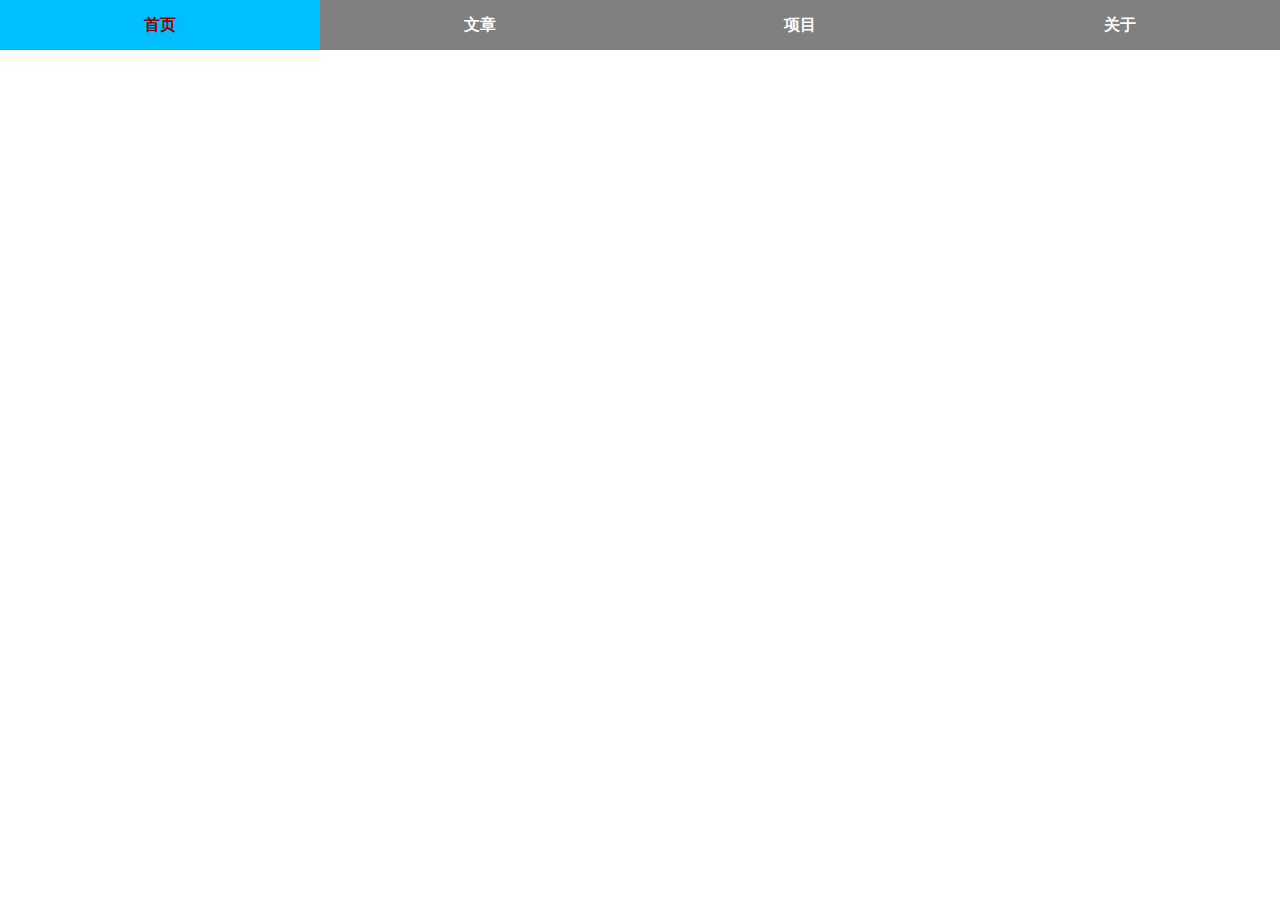
<file: index.html>
<!DOCTYPE html>
<html lang="en">
<head>
    <meta charset="UTF-8">
    <title>小白博客</title>
    <style>
        *{
            margin: 0;
            padding: 0;
        }

        .nav{
            list-style: none;
            width: 100%;
            height: 50px;
            background-color: gray;
            overflow: hidden;
        }

        .nav li{
            float: left;
            width: 25%;
            height: 100%;

        }

        .nav li a{
            text-decoration: none;
            color: white;
            font-weight: bold;
            text-align: center;
            width: 100%;
            height: 100%;
            display: flex;
            justify-content: center;
            align-items: center;
        }

        .nav li a:hover{
            background-color: deepskyblue;
            color: darkred;
        }


    </style>
</head>
<body>

    <div>
        <ul class="nav">
            <li><a href="#">首页</a></li>
            <li><a href="#">文章</a></li>
            <li><a href="#">项目</a></li>
            <li><a href="#">关于</a></li>
        </ul>
    </div>

</body>
</html>
</file>
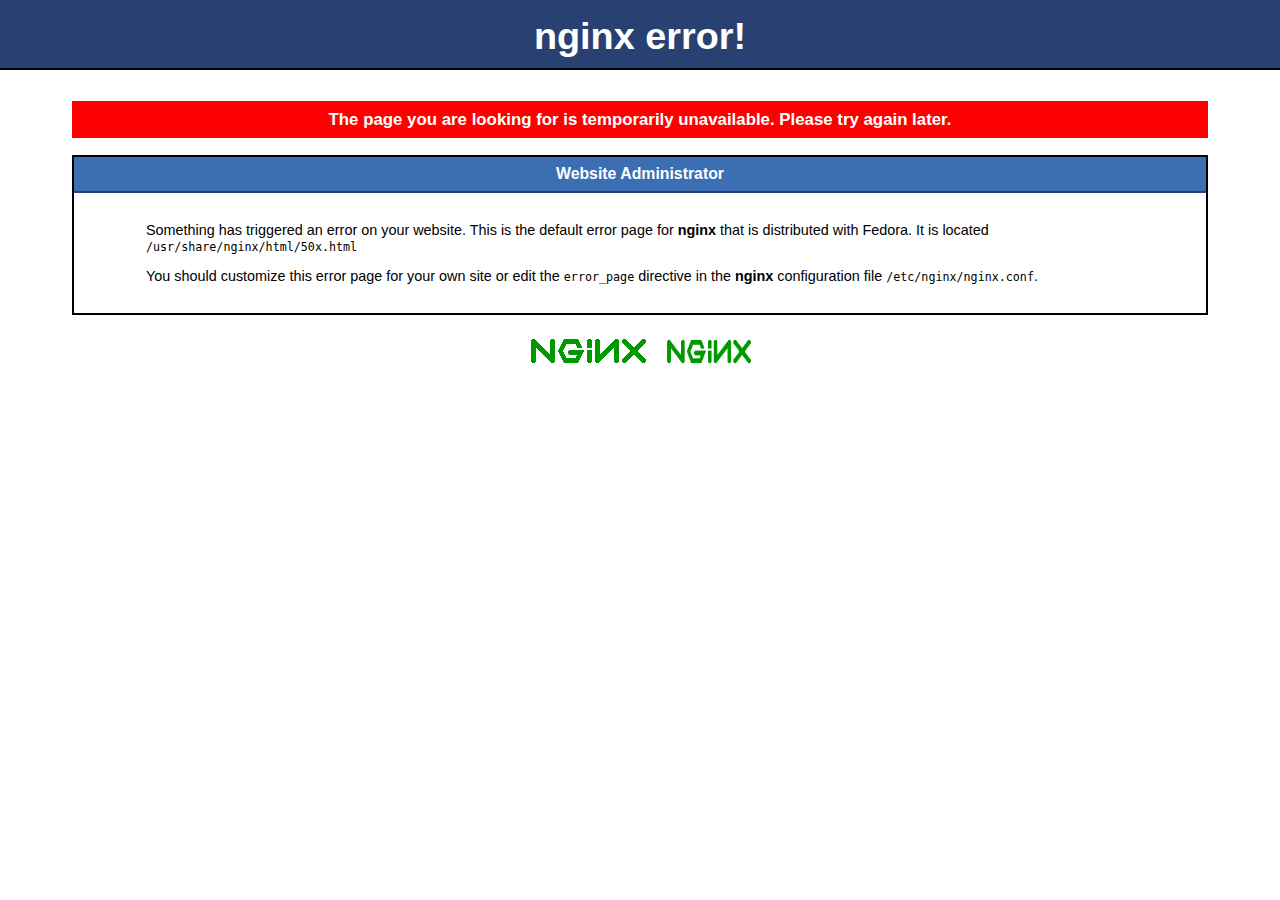
<file: 50x.html>
<!DOCTYPE html PUBLIC "-//W3C//DTD XHTML 1.1//EN" "http://www.w3.org/TR/xhtml11/DTD/xhtml11.dtd">

<html xmlns="http://www.w3.org/1999/xhtml" xml:lang="en">
    <head>
        <title>The page is temporarily unavailable</title>
        <meta http-equiv="Content-Type" content="text/html; charset=UTF-8" />
        <style type="text/css">
            /*<![CDATA[*/
            body {
                background-color: #fff;
                color: #000;
                font-size: 0.9em;
                font-family: sans-serif,helvetica;
                margin: 0;
                padding: 0;
            }
            :link {
                color: #c00;
            }
            :visited {
                color: #c00;
            }
            a:hover {
                color: #f50;
            }
            h1 {
                text-align: center;
                margin: 0;
                padding: 0.6em 2em 0.4em;
                background-color: #294172;
                color: #fff;
                font-weight: normal;
                font-size: 1.75em;
                border-bottom: 2px solid #000;
            }
            h1 strong {
                font-weight: bold;
                font-size: 1.5em;
            }
            h2 {
                text-align: center;
                background-color: #3C6EB4;
                font-size: 1.1em;
                font-weight: bold;
                color: #fff;
                margin: 0;
                padding: 0.5em;
                border-bottom: 2px solid #294172;
            }
            h3 {
                text-align: center;
                background-color: #ff0000;
                padding: 0.5em;
                color: #fff;
            }
            hr {
                display: none;
            }
            .content {
                padding: 1em 5em;
            }
            .alert {
                border: 2px solid #000;
            }

            img {
                border: 2px solid #fff;
                padding: 2px;
                margin: 2px;
            }
            a:hover img {
                border: 2px solid #294172;
            }
            .logos {
                margin: 1em;
                text-align: center;
            }
            /*]]>*/
        </style>
    </head>

    <body>
        <h1><strong>nginx error!</strong></h1>

        <div class="content">

            <h3>The page you are looking for is temporarily unavailable.  Please try again later.</h3>

            <div class="alert">
                <h2>Website Administrator</h2>
                <div class="content">
                    <p>Something has triggered an error on your
                    website.  This is the default error page for
                    <strong>nginx</strong> that is distributed with
                    Fedora.  It is located
                    <tt>/usr/share/nginx/html/50x.html</tt></p>

                    <p>You should customize this error page for your own
                    site or edit the <tt>error_page</tt> directive in
                    the <strong>nginx</strong> configuration file
                    <tt>/etc/nginx/nginx.conf</tt>.</p>

                </div>
            </div>

            <div class="logos">
                <a href="http://nginx.net/"><img
                    src="/nginx-logo.png"
                    alt="[ Powered by nginx ]"
                    width="121" height="32" /></a>

                <a href="http://fedoraproject.org/"><img 
                    src="/poweredby.png"
                    alt="[ Powered by Fedora ]" 
                    width="88" height="31" /></a>
            </div>
        </div>
    </body>
</html>
</file>
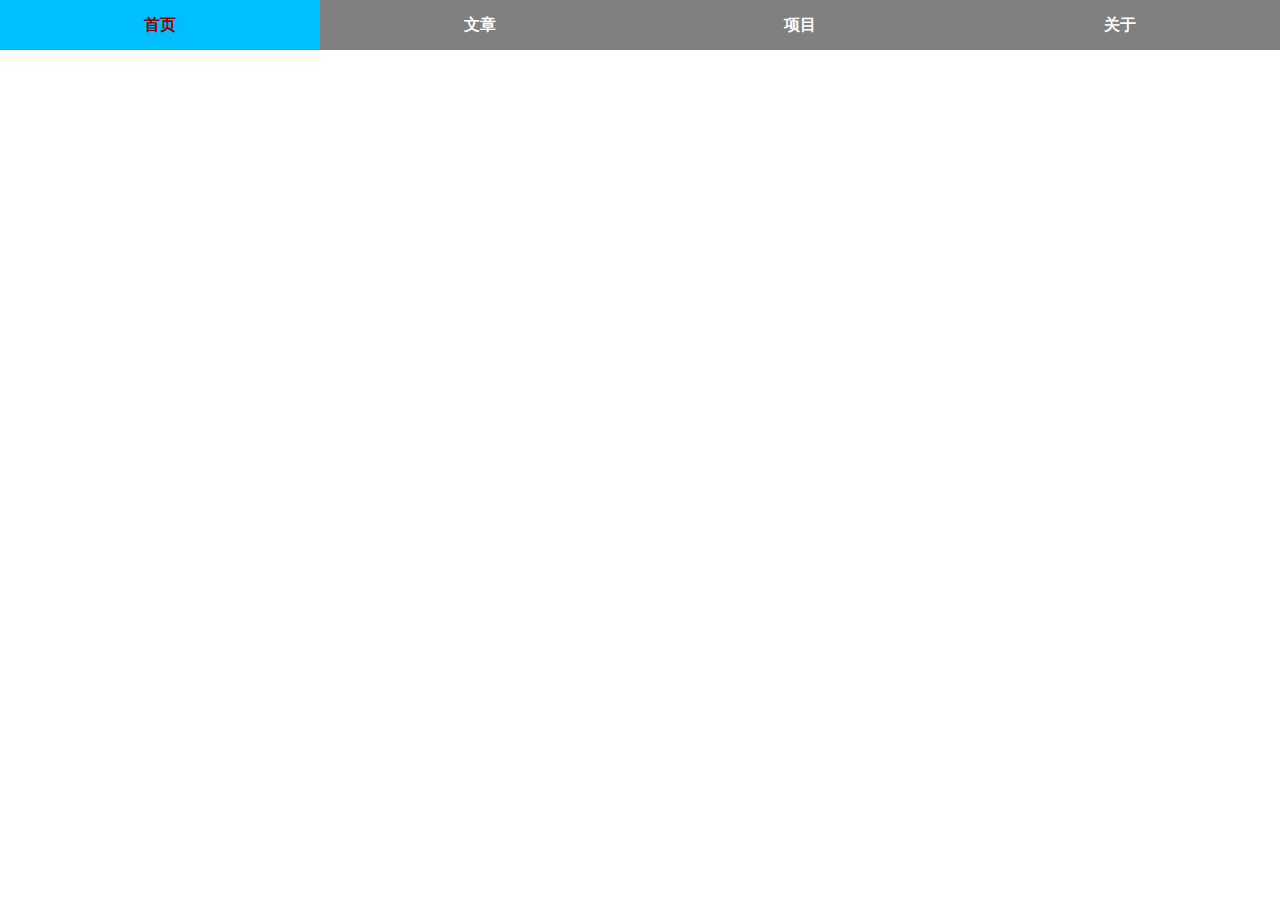
<file: aboutPage.html>
<!DOCTYPE html>
<html lang="en">
<head>
    <meta charset="UTF-8">
    <title>关于小白</title>
    <link rel="stylesheet" type="text/css" href="navCSS.css">



</head>
<body>
<div>
    <ul class="nav">
        <li><a href="index.html">首页</a></li>
        <li><a href="blogPage.html">文章</a></li>
        <li><a href="projectPage.html">项目</a></li>
        <li><a href="aboutPage.html">关于</a></li>
    </ul>
</div>
</body>
</html>
</file>
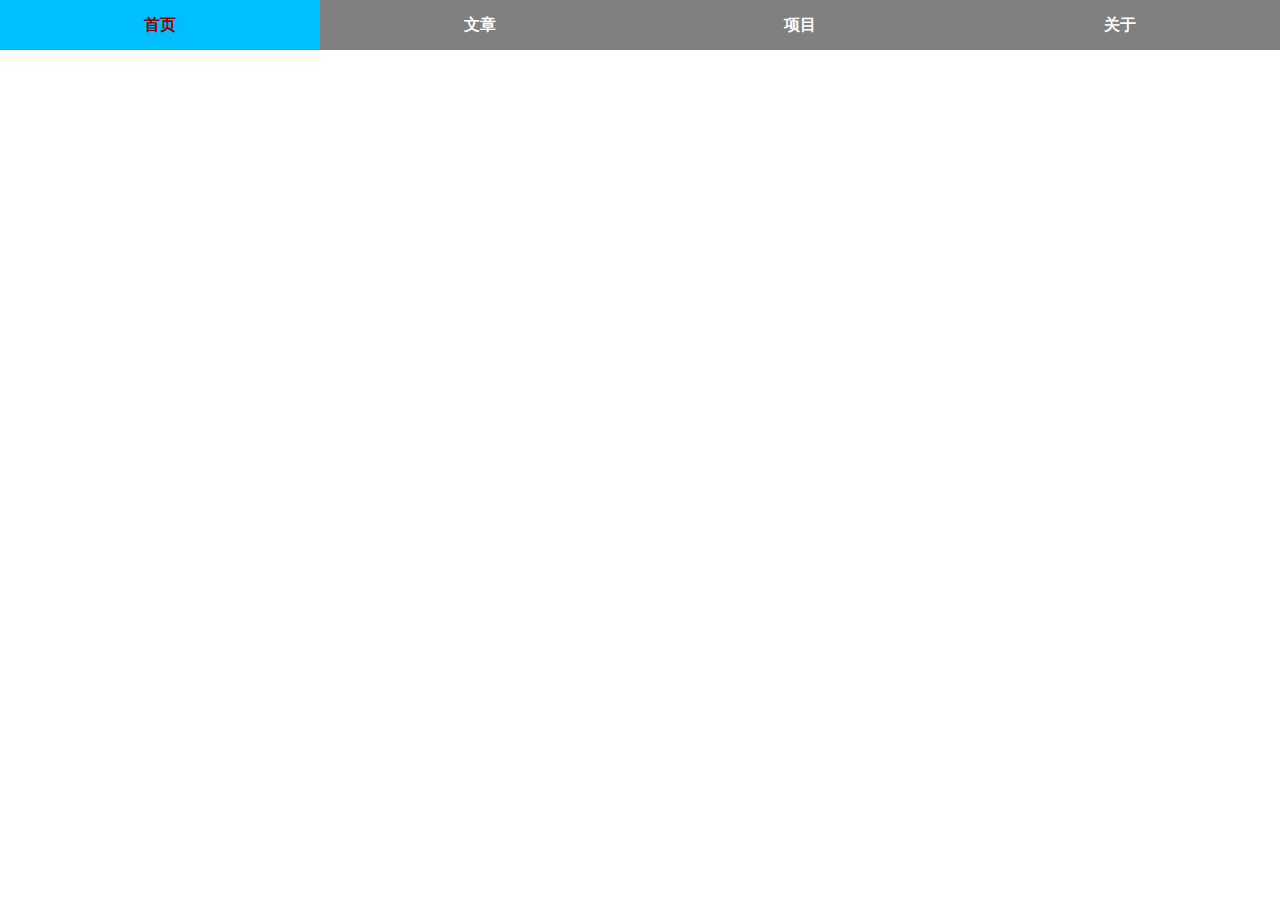
<file: blogPage.html>
<!DOCTYPE html>
<html lang="en">
<head>
    <meta charset="UTF-8">
    <title>文章列表</title>
    <link rel="stylesheet" type="text/css" href="navCSS.css">

</head>
<body>
<div>
    <ul class="nav">
        <li><a href="index.html">首页</a></li>
        <li><a href="blogPage.html">文章</a></li>
        <li><a href="projectPage.html">项目</a></li>
        <li><a href="aboutPage.html">关于</a></li>
    </ul>
</div>
</body>
</html>
</file>
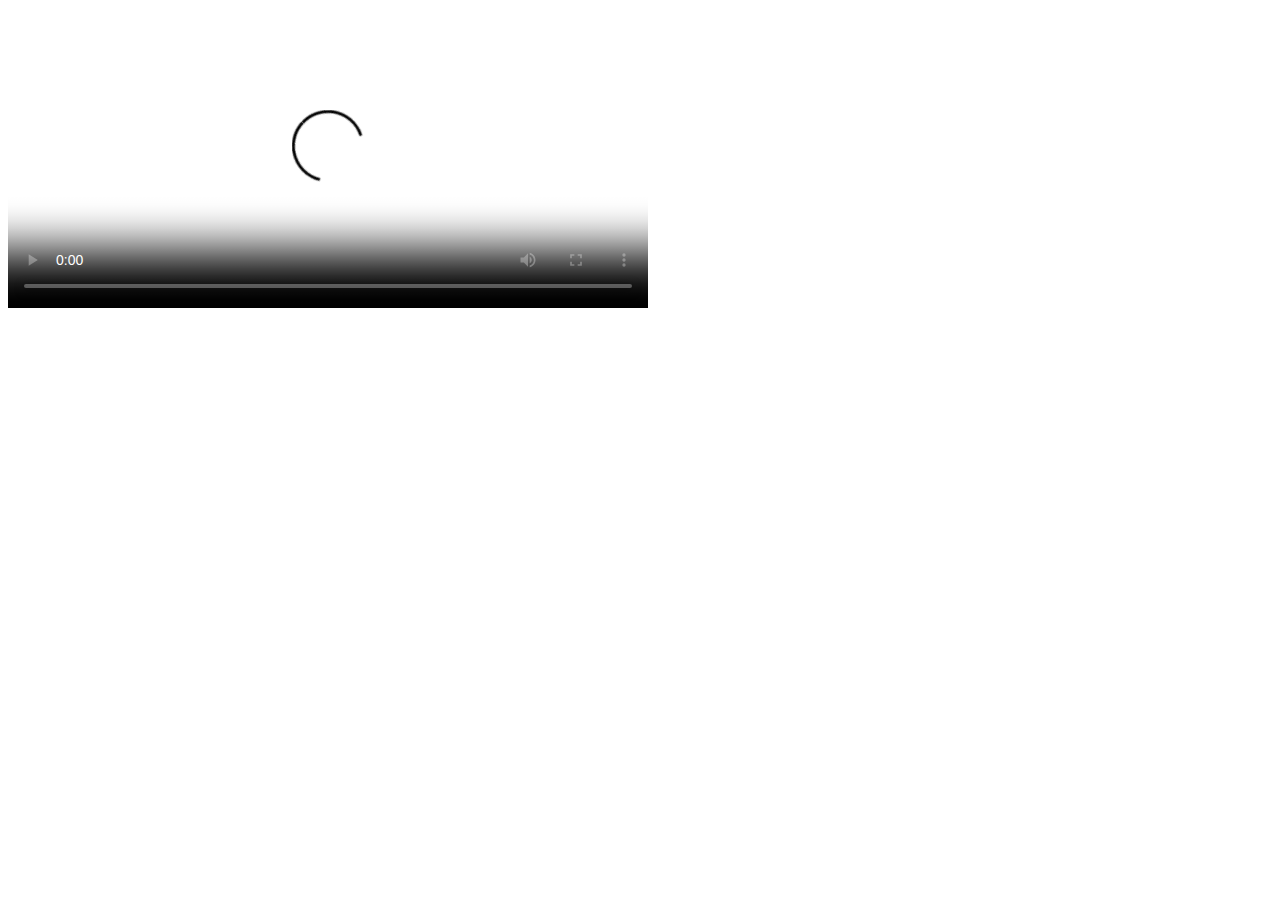
<file: livestreamPage.html>
<html>  
  <head>  
  <title>视频直播</title>  
  <meta charset="utf-8">  
  <link href="http://vjs.zencdn.net/5.5.3/video-js.css" rel="stylesheet">  
  <!-- If you'd like to support IE8 -->  
  <script src="http://vjs.zencdn.net/ie8/1.1.1/videojs-ie8.min.js"></script>  
</head>  
<body>    
 <video id="my-video" class="video-js" controls preload="auto" width="640" height="300"  
 poster="http://ppt.downhot.com/d/file/p/2014/08/12/9d92575b4962a981bd9af247ef142449.jpg" data-setup="{}">  
    <source src="rtmp://1.12.224.65/live/livestream" type="rtmp/flv">
    <p class="vjs-no-js">播放视频须要启用 JavaScript，推荐使用支持HTML5的浏览器访问。  
      To view this video please enable JavaScript, and consider upgrading to a web browser that  
      <a href="http://videojs.com/html5-video-support/" target="_blank">supports HTML5 video</a>  
    </p>  
 </video>  
 <script src="http://vjs.zencdn.net/5.5.3/video.js"></script>  
</body>  
</html>
</file>
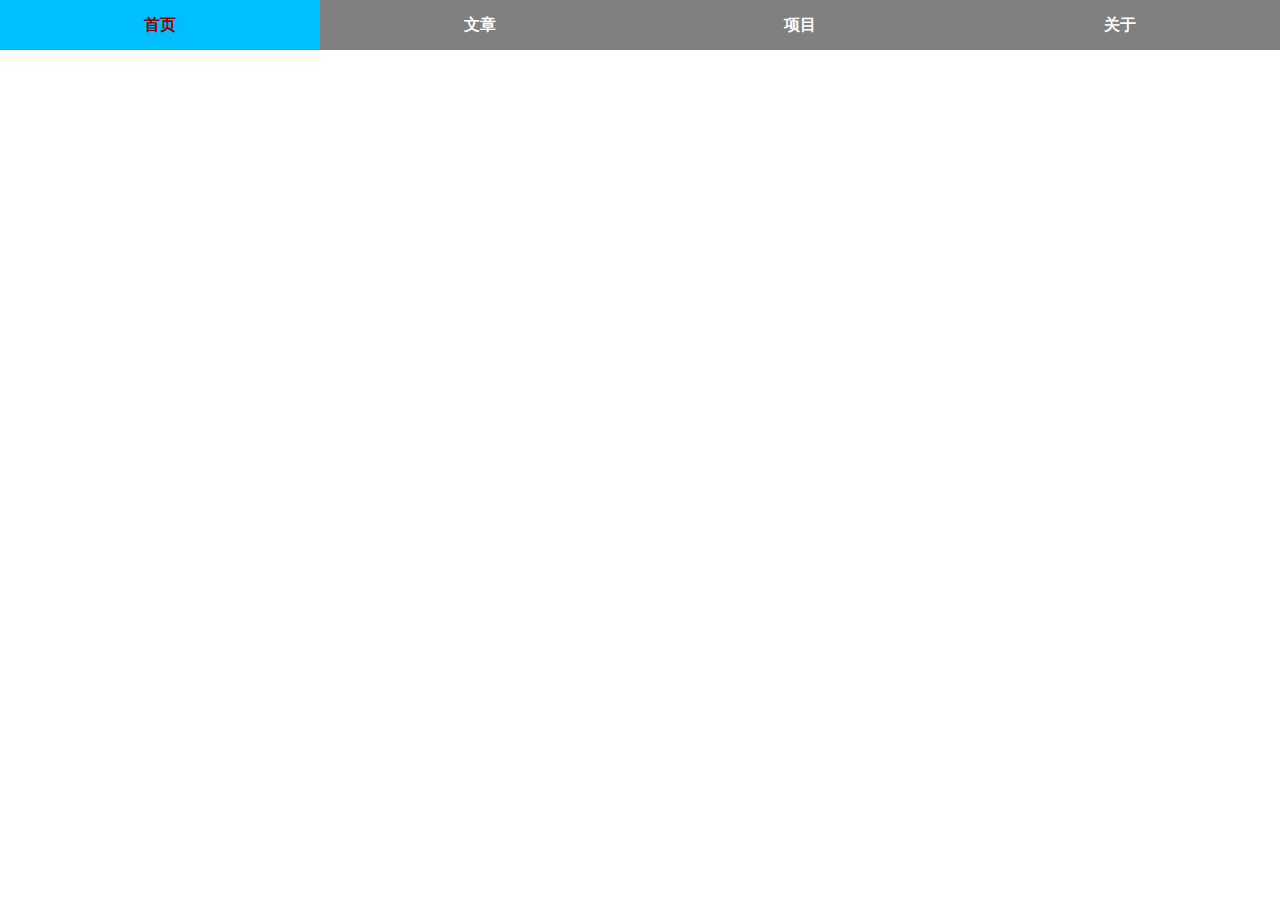
<file: projectPage.html>
<!DOCTYPE html>
<html lang="en">
<head>
    <meta charset="UTF-8">
    <title>小白的项目</title>
    <link rel="stylesheet" type="text/css" href="navCSS.css">

</head>
<body>
<div>
    <ul class="nav">
        <li><a href="index.html">首页</a></li>
        <li><a href="blogPage.html">文章</a></li>
        <li><a href="projectPage.html">项目</a></li>
        <li><a href="aboutPage.html">关于</a></li>
    </ul>
</div>
</body>
</html>
</file>
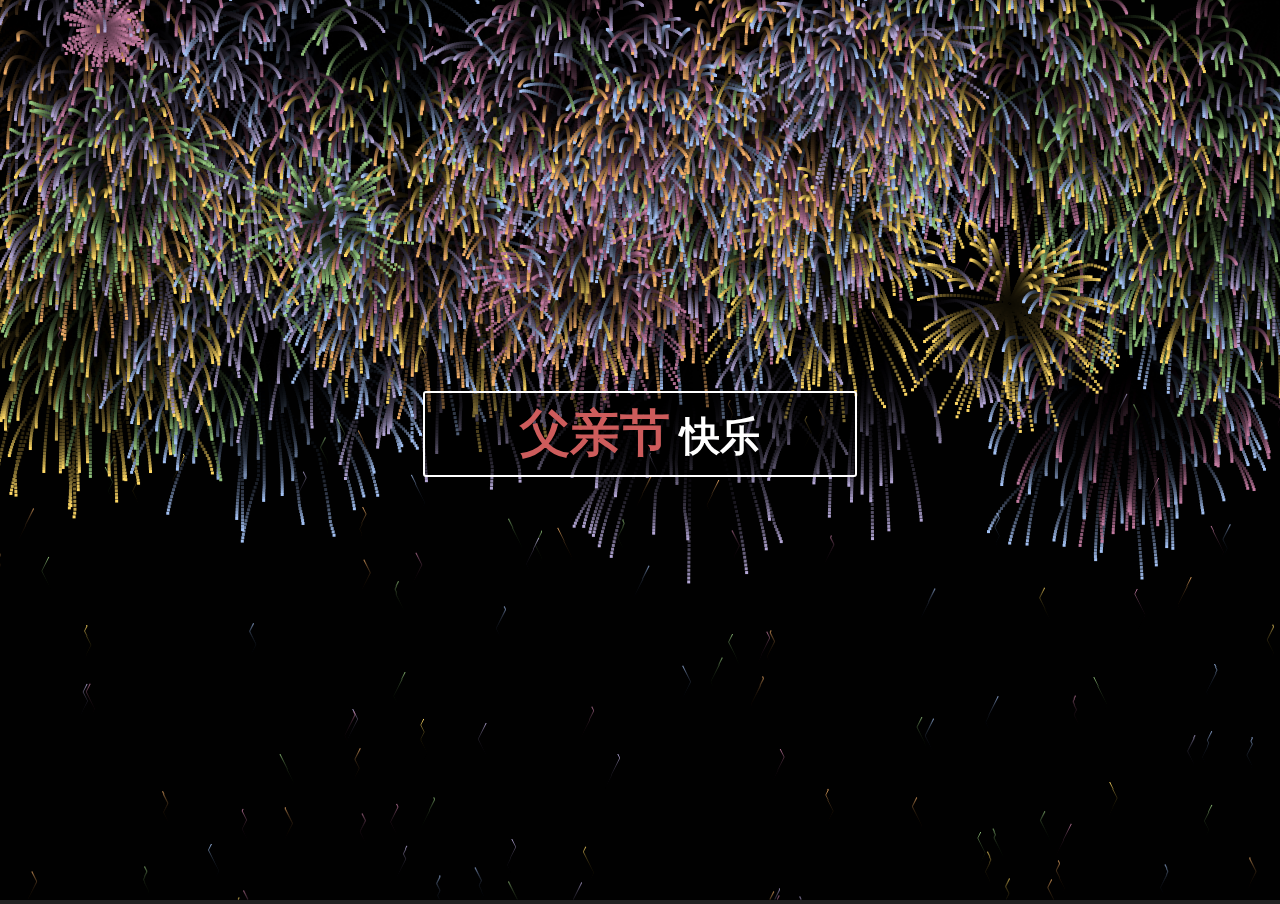
<file: Firework/FathersDay.html>
<!DOCTYPE html>
<html lang="en">

<head>
    <meta charset="UTF-8">
    <title>父亲节快乐</title>
    <link rel="stylesheet" href="./style.css">
    <link rel="shortcut icon" href="http://1.12.224.65/MothersDay.ico">
</head>

<body>

    <canvas></canvas>
    <h1 style="width: 400px;text-align: center;"><span class="pen">父亲节</span> 快乐</h1>

    <script src="./script.js"></script>
</body>

</html>
</file>
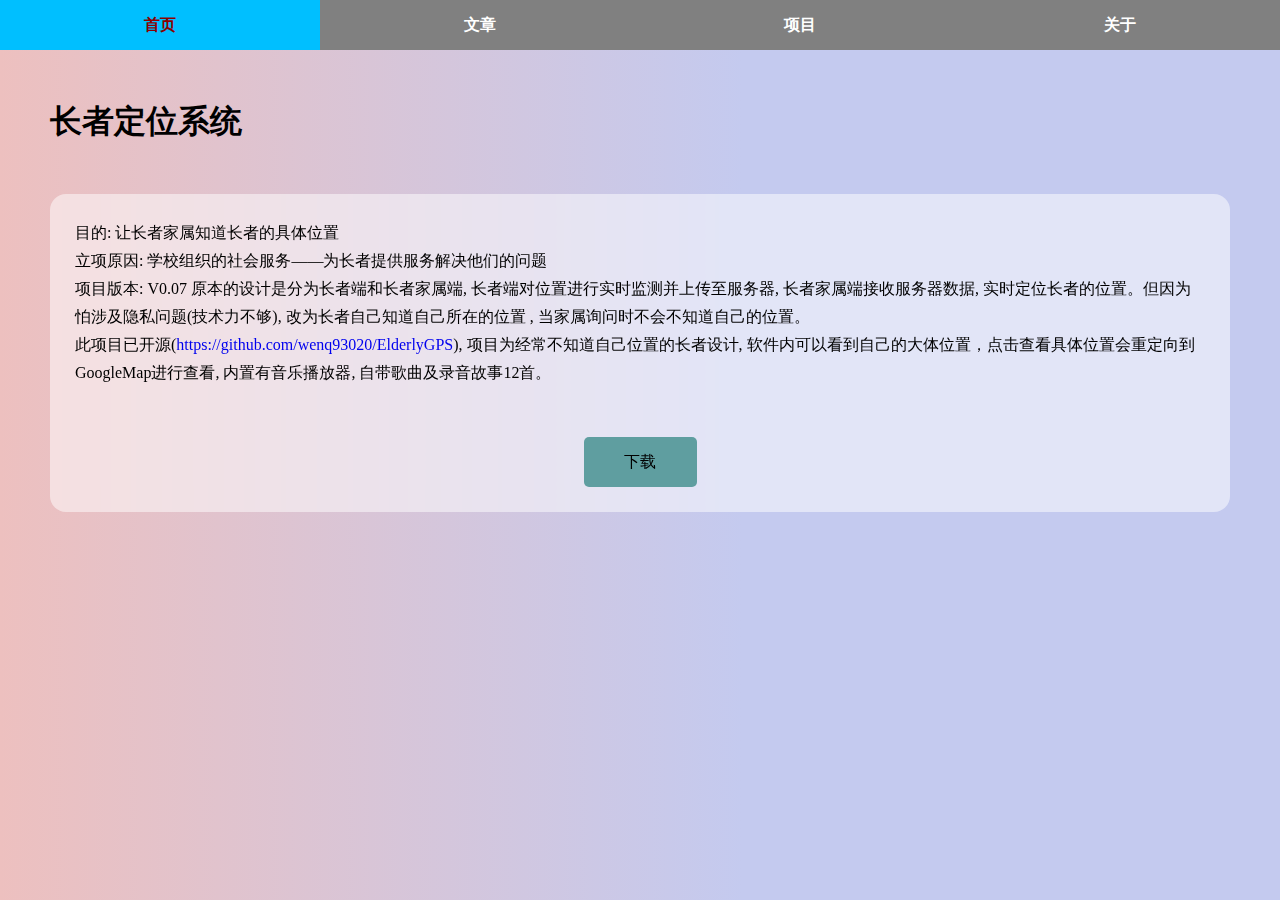
<file: Projects/ElderlyGPS.html>
<!DOCTYPE html>
<html lang="en">
<head>
    <meta charset="UTF-8">
    <title>ElderlyGPS</title>
    <link rel="stylesheet" type="text/css" href="../navCSS.css">
    <style>
        body{
            background: #edc0bf;
            background: linear-gradient(90deg, #edc0bf 0,#c4caef 58%);
        }

        .body{
            margin: 0 50px;
            padding: 25px;
            background: rgba(255, 255, 255, .5);
            /*-webkit-backdrop-filter: blur(10px);*/
            backdrop-filter: blur(10px);
            border-radius: 1rem;
        }

        .title{
            margin: 50px;
        }

        .content{
            padding: 0 0 50px 0;
            line-height: 28px;

        }

        .download{
            background: cadetblue;
            width: 10%;
            height: 50px;
            margin: 0 auto;
            text-align: center;
            border-radius: 5px;
            text-decoration: none;
            color: black;
            display: flex;
            justify-content: center;
            align-items: center;


        }

    </style>
</head>
<body>
<div>
    <ul class="nav">
        <li><a href="../index.html">首页</a></li>
        <li><a href="../blogPage.html">文章</a></li>
        <li><a href="../projectPage.html">项目</a></li>
        <li><a href="../aboutPage.html">关于</a></li>
    </ul>
</div>

    <h1 class="title">长者定位系统</h1>
<div class="body">
    <p class="content">
        目的: 让长者家属知道长者的具体位置 <br>
        立项原因: 学校组织的社会服务——为长者提供服务解决他们的问题 <br>
        项目版本: V0.07
        原本的设计是分为长者端和长者家属端, 长者端对位置进行实时监测并上传至服务器, 长者家属端接收服务器数据, 实时定位长者的位置。但因为怕涉及隐私问题(技术力不够), 改为长者自己知道自己所在的位置
        , 当家属询问时不会不知道自己的位置。 <br>
        此项目已开源(<a href="https://github.com/wenq93020/ElderlyGPS" style="text-decoration: none;">https://github.com/wenq93020/ElderlyGPS</a>), 项目为经常不知道自己位置的长者设计, 软件内可以看到自己的大体位置，点击查看具体位置会重定向到GoogleMap进行查看,
        内置有音乐播放器, 自带歌曲及录音故事12首。<br>

    </p>
    <a href="下载地址.txt" download="下载地址.txt" class="download">下载</a>

</div>

</body>
</html>
</file>
<file: navCSS.css>
*{
    margin: 0;
    padding: 0;
}

.nav{
    list-style: none;
    width: 100%;
    height: 50px;
    background-color: gray;
    overflow: hidden;
}

.nav li{
    float: left;
    width: 25%;
    height: 100%;

}

.nav li a{
    text-decoration: none;
    color: white;
    font-weight: bold;
    text-align: center;
    width: 100%;
    height: 100%;
    display: flex;
    justify-content: center;
    align-items: center;
}

.nav li a:hover{
    background-color: deepskyblue;
    color: darkred;
}
</file>
<file: Firework/style.css>
html, body {
    padding: 0px;
    margin: 0px;
    background: #222;
    font-family: 'Karla', sans-serif;
    color: #fff;
    height: 100%;
    overflow: hidden;
}

h1 {
    z-index: 1000;
    position: fixed;
    top: 50%;
    left: 50%;
    transform: translateX(-50%) translateY(-100%);
    font-size: 40px;
    font-family: Cambria, Cochin, Georgia, Times, 'Times New Roman', serif;
    border: 2px solid #fff;
    padding: 7.5px 15px;
    background: rgba(0, 0, 0, 0.5);
    border-radius: 3px;
    overflow: hidden;
}

span.pen {
    position: relative;
    display: inline-block;
    animation: drop 0.75s;
	color: indianred;
	font-size: 50px;
}

canvas {
    width: 100%;
    height: 100%;
}


@keyframes drop {
    0% {
        transform: translateY(-100px);
        opacity: 0;
    }

    90% {
        opacity: 1;
        transform: translateY(10px);
    }

    100% {
        transform: translateY(0px);
    }
}
</file>
